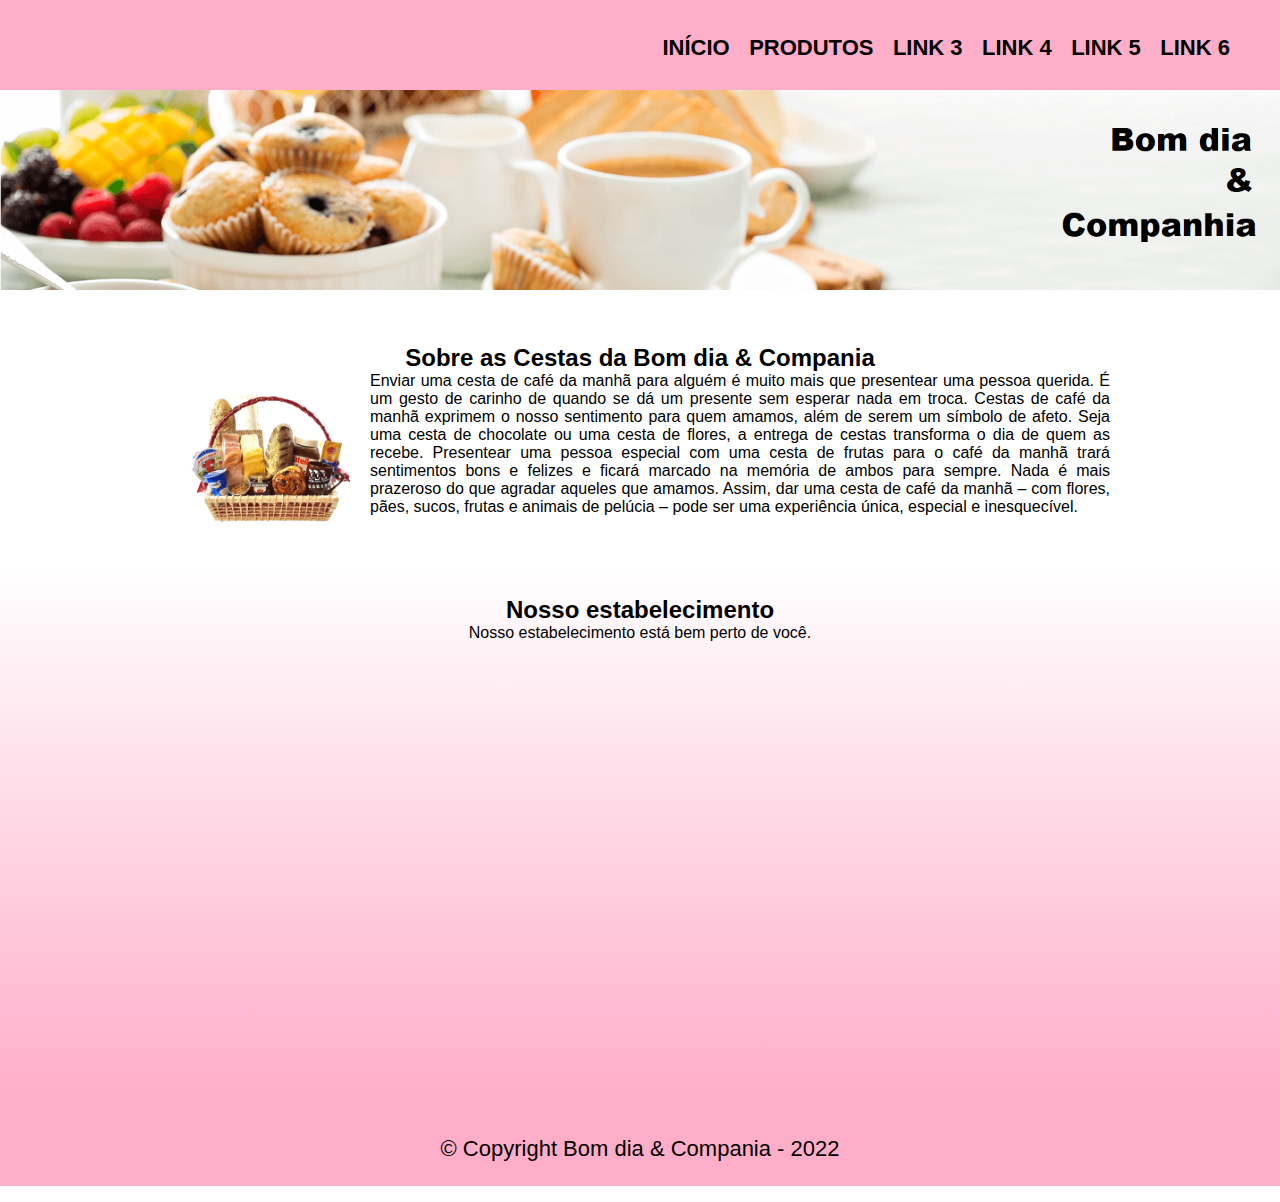
<file: Cesta/index.html>
<!DOCTYPE html>
<html lang="pt-br">
<head>
    <meta charset="UTF-8">
    <meta http-equiv="X-UA-Compatible" content="IE=edge">
    <meta name="viewport" content="width=device-width, initial-scale=1.0">
    <link rel="stylesheet" href="./css/style.css">
    <title>Bom dia & Compania</title>
</head>
<body>
    <header>
        <div class="menu">
            <nav>
                <ul>
                    <li><a href="index.html">Início</a></li>
                    <li><a href="produtos.html">Produtos</a></li>
                    <li><a href="#">Link 3</a></li>
                    <li><a href="#">Link 4</a></li>
                    <li><a href="#">Link 5</a></li>
                    <li><a href="#">Link 6</a></li>
                </ul>

            </nav>
        </div>
    </header>
    <img class="banner"src="./img/banner.jpg">
    <main>
        <section class="principal">
            <h2 class="titulo-principal">Sobre as Cestas da Bom dia & Compania</h2>
            <img class= "Cesta"src="img/cesta.jpg">
            <p class="mensagem">Enviar uma cesta de café da manhã para alguém é muito mais que presentear uma pessoa querida. É um gesto de carinho de quando se dá um presente sem esperar nada em troca. Cestas de café da manhã exprimem o nosso sentimento para quem amamos, além de serem um símbolo de afeto. Seja uma cesta de chocolate ou uma cesta de flores, a entrega de cestas transforma o dia de quem as recebe. Presentear uma pessoa especial com uma cesta de frutas para o café da manhã trará sentimentos bons e felizes e ficará marcado na memória de ambos para sempre. Nada é mais prazeroso do que agradar aqueles que amamos. Assim, dar uma cesta de café da manhã – com flores, pães, sucos, frutas e animais de pelúcia – pode ser uma experiência única, especial e inesquecível.</p>
        </section>
        <section class="mapa">
            <h2 class="titulo-principal">Nosso estabelecimento</h2>
            <p class="mensagem" id="mensagem-mapa">Nosso estabelecimento está bem perto de você.</p>
            <div class="mapa-conteudo">
                <iframe src="https://www.google.com/maps/embed?pb=!1m18!1m12!1m3!1d3604.2595693038825!2d-49.211132539468394!3d-25.396120516019067!2m3!1f0!2f0!3f0!3m2!1i1024!2i768!4f13.1!3m3!1m2!1s0x94dce5fbf26b8af5%3A0xc75afe7e7cbd78aa!2sCestas%20de%20Caf%C3%A9%20da%20Manh%C3%A3!5e0!3m2!1spt-BR!2sbr!4v1667842827725!5m2!1spt-BR!2sbr" width="900" height="450" style="border:0;" allowfullscreen="" loading="lazy" referrerpolicy="no-referrer-when-downgrade"></iframe>
            </div>

        </section>
    </main>
    <footer class="rodape">
            <p class="copyright">&copy; Copyright Bom dia & Compania - 2022</p>
    </footer>
</body>
</html>
</file>
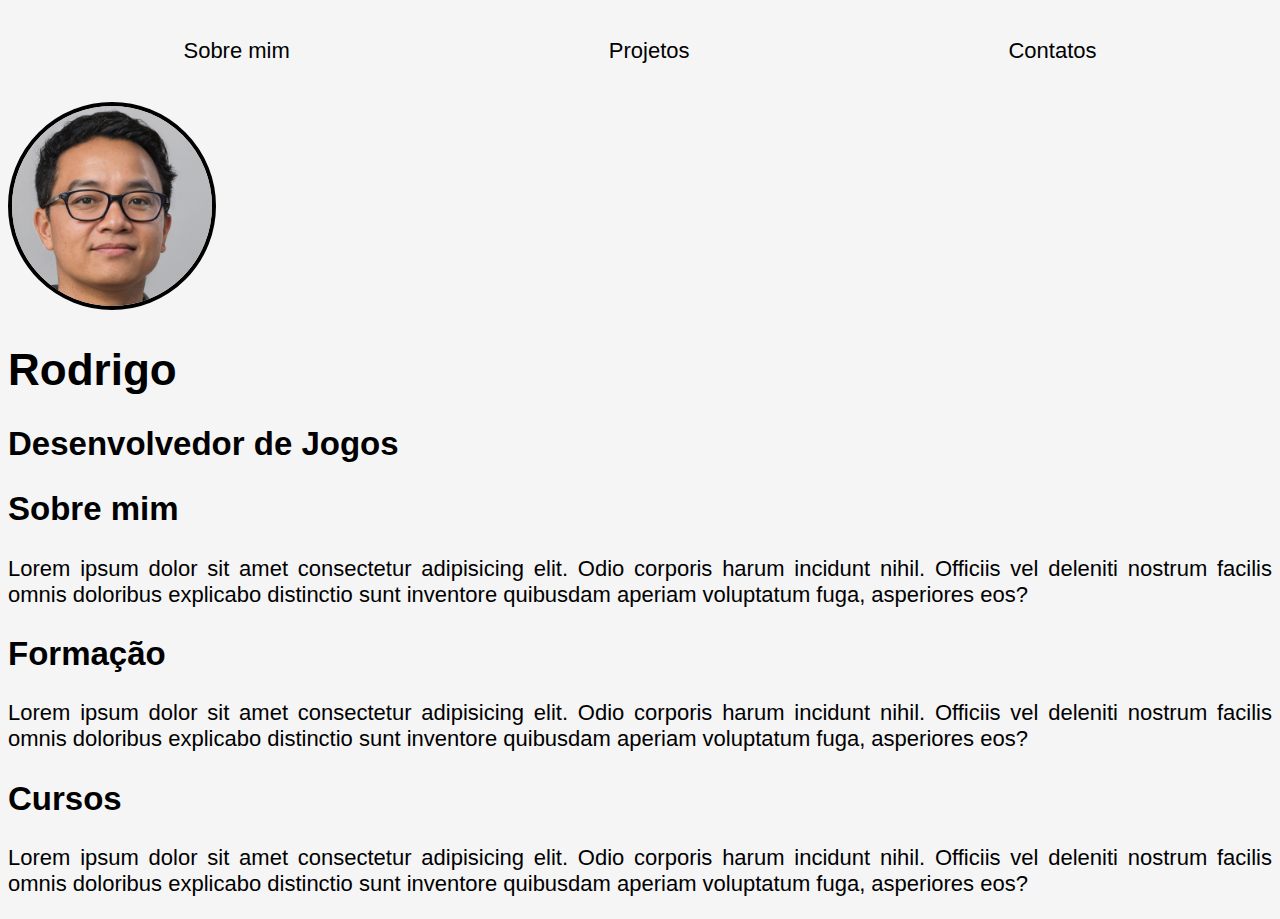
<file: Curriculo/index.html>
<!DOCTYPE html>
<html lang="pt-br">
<head>
    <meta charset="UTF-8">
    <meta http-equiv="X-UA-Compatible" content="IE=edge">
    <meta name="viewport" content="width=device-width, initial-scale=1.0">
    <link rel="stylesheet" href="style.css">
    <title>Currículo</title>
</head>
<body>
    <div class="container">
        <nav>
            <ul class="menu">
                <li><a href="#">Sobre mim</a></li>
                <li><a href="#">Projetos</a></li>
                <li><a href="#">Contatos</a></li>
            </ul>
        </nav>
    </div>
    <header>
<div class="centro">
    <img src="foto.jpg">
</div>
<h1>Rodrigo</h1>
<h2>Desenvolvedor de Jogos</h2>
    </header>
    <main>
        <section>
            <h2>Sobre mim</h2>
            <p>Lorem ipsum dolor sit amet consectetur adipisicing elit. Odio corporis harum incidunt nihil. Officiis vel deleniti nostrum facilis omnis doloribus explicabo distinctio sunt inventore quibusdam aperiam voluptatum fuga, asperiores eos?</p>
        </section>
        <section>
            <h2>Formação</h2>
            <p>Lorem ipsum dolor sit amet consectetur adipisicing elit. Odio corporis harum incidunt nihil. Officiis vel deleniti nostrum facilis omnis doloribus explicabo distinctio sunt inventore quibusdam aperiam voluptatum fuga, asperiores eos?</p>
        </section>
        <section>
            <h2>Cursos</h2>
            <p>Lorem ipsum dolor sit amet consectetur adipisicing elit. Odio corporis harum incidunt nihil. Officiis vel deleniti nostrum facilis omnis doloribus explicabo distinctio sunt inventore quibusdam aperiam voluptatum fuga, asperiores eos?</p>
        </section>
    </main>
    <footer>

    </footer>
    
</body>
</html>
</file>
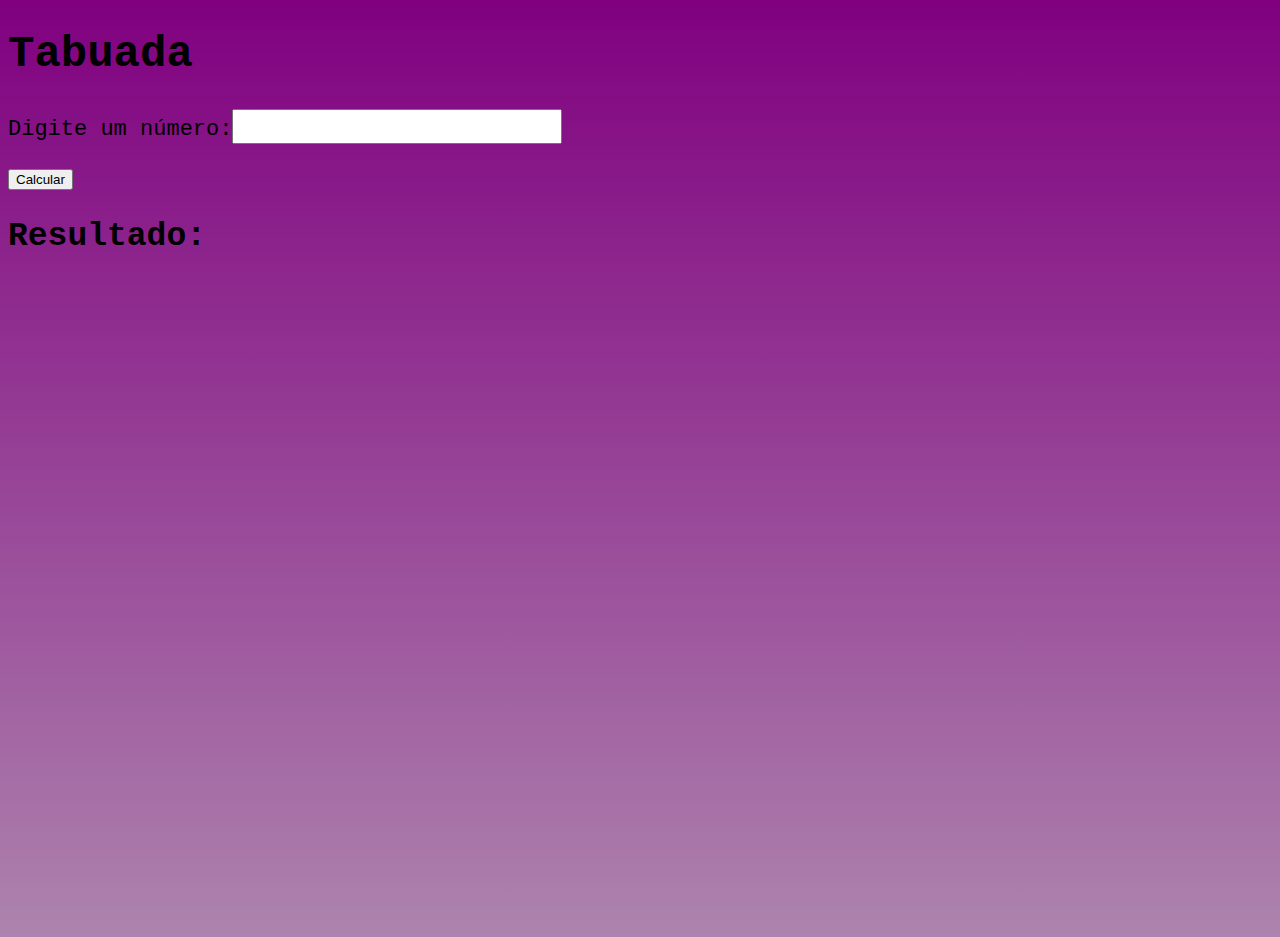
<file: Calculo/Calculo/index.html>
<!DOCTYPE html>
<html lang="pt-br">
<head>
    <meta charset="UTF-8">
    <meta http-equiv="X-UA-Compatible" content="IE=edge">
    <meta name="viewport" content="width=device-width, initial-scale=1.0">
    <link rel="stylesheet" href="style.css">
    <script type="text/javascript" src="tabuada.js"></script>
    <title>Tabuada</title>
</head>
<body>
    <h1>Tabuada</h1>
    <p>Digite um número:<input id="numero" type="number"></p>
    <button onclick="tabuada()">Calcular</button><br>
    <h2>Resultado:</h2>
    <div id="resposta" style="display:inline"></div>    
</body>
</html>
</file>
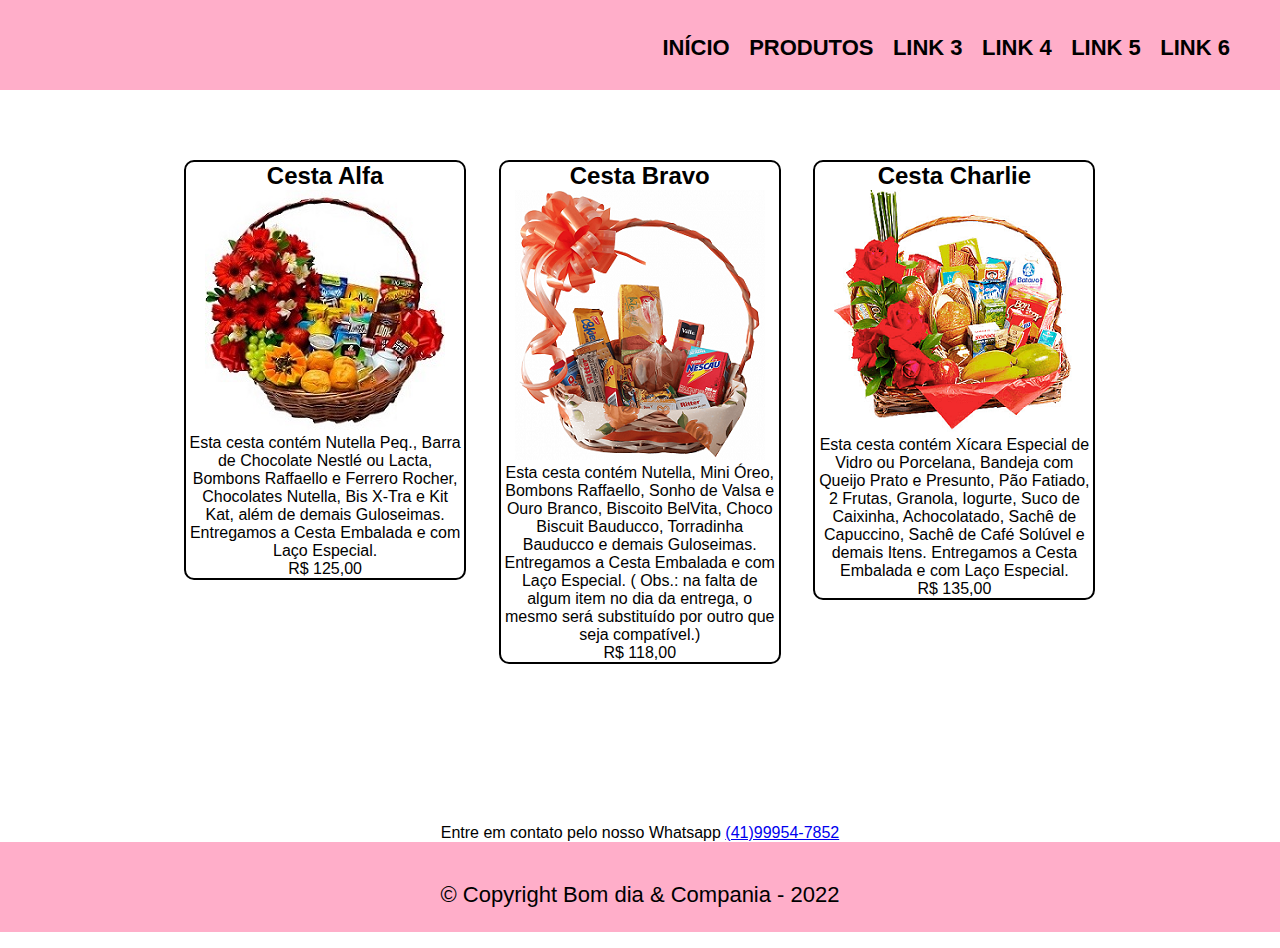
<file: Cesta/produtos.html>
<!DOCTYPE html>
<html lang="pt-br">
<head>
    <meta charset="UTF-8">
    <meta http-equiv="X-UA-Compatible" content="IE=edge">
    <meta name="viewport" content="width=device-width, initial-scale=1.0">
    <link rel="stylesheet" href="./css/style.css">
    <title>Document</title>
</head>
<body>
    <header>
        <div class="menu">
            <nav>
                <ul>
                    <li><a href="index.html">Início</a></li>
                    <li><a href="produtos.html">Produtos</a></li>
                    <li><a href="#">Link 3</a></li>
                    <li><a href="#">Link 4</a></li>
                    <li><a href="#">Link 5</a></li>
                    <li><a href="#">Link 6</a></li>
                </ul>

            </nav>
        </div>
    </header>
    <main>
        <ul class="produtos">
            <li>
                <h2>Cesta Alfa</h2>
                <img src="./img/cesta1.jpg"></img>
                <p class="produto descricao">Esta cesta contém Nutella Peq., Barra de Chocolate Nestlé ou Lacta, Bombons Raffaello e Ferrero Rocher, Chocolates Nutella, Bis X-Tra e Kit Kat, além de demais Guloseimas. Entregamos a Cesta Embalada e com Laço Especial.</p>
                <p class="produto-preco">R$ 125,00</p>
            </li>
            <li>
                <h2>Cesta Bravo</h2>
                <img src="./img/cesta2.jpg"></img>
                <p class="produto descricao">Esta cesta contém Nutella, Mini Óreo, Bombons Raffaello, Sonho de Valsa e Ouro Branco, Biscoito BelVita, Choco Biscuit Bauducco, Torradinha Bauducco e demais Guloseimas. Entregamos a Cesta Embalada e com Laço Especial. ( Obs.: na falta de algum item no dia da entrega, o mesmo será substituído por outro que seja compatível.)</p>
                <p class="produto-preco">R$ 118,00</p>
            </li>
            <li>
                <h2>Cesta Charlie</h2>
                <img src="./img/cesta3.jpg"></img>
                <p class="produto descricao">Esta cesta contém Xícara Especial de Vidro ou Porcelana, Bandeja com Queijo Prato e Presunto, Pão Fatiado, 2 Frutas, Granola, Iogurte, Suco de Caixinha, Achocolatado, Sachê de Capuccino, Sachê de Café Solúvel e demais Itens. Entregamos a Cesta Embalada e com Laço Especial.</p>
                <p class="produto-preco">R$ 135,00</p>
            </li>

        </ul>
    </main>
    <div class="contato">Entre em contato pelo nosso Whatsapp <a href="https://api.whatsapp.com/send?phone=5541999574000">(41)99954-7852</a></div>
    <footer class="rodape">
        <p class="copyright">&copy; Copyright Bom dia & Compania - 2022</p>
</footer>
</body>
</html>
</file>
<file: Cesta/css/style.css>
*{
    margin: 0;
    padding: 0;
}

body{
    font-family: Arial, Helvetica, sans-serif;

}

.menu{
    position: fixed;
    background: #ffaec9;
    width: 100%;
    height: 90px;
    margin: 0px auto;
}
nav{
    position: absolute;
    top: 35px;
    right: 35px;

}
nav li{
    display: inline;
    list-style-type: none;
    margin: 0px 15px 0px 0px;
}
nav a{
    text-transform: uppercase;
    text-decoration: none;
    font-weight: bold;
    font-size: 22px;
    color: #000000;
}
nav a:hover{
    text-decoration: underline;
    color: crimson;
}

.banner{
    width: 100%;
    padding: 90px 0px 0px 0px;
}
.Cesta{
    width: 160px;
    float: left;
    margin: 20px 20px;
}
.principal{
    padding: 20px 0px;
    width: 940px;
    margin: 30px auto;
}
.titulo-principal{
    text-align: center;
    font-weight: bolder;
    margin: 0px 0px 20px 0 px;
}
.mensagem{
    text-align: justify;
}

.mapa{
    padding: 30px 0px 0px 0px;
    background: linear-gradient(#fff, #ffaec9);
}

.mapa-conteudo{
    width: 940px;
    margin: 0 auto;
}

#mensagem-mapa{
    text-align: center;
}

.rodape{
    background: rgb(255, 174, 201);
    text-align: center;
    height: 90px;
}

.copyright {
    font-size: 22px;
    padding: 40px;

}

.produtos {
    width: 940px;
    margin: 0 auto;
    padding: 100px 0;
}
.produtos li{
    display: inline-block;
    text-align: center;
    width: 30%;
    vertical-align: top;
    margin: 60px 1.5%;
    box-sizing: border-box;
    border: 2px solid #000;
    border-radius: 10px;
}

.produtos li:hover{
    border-color: #C78C19;
}
.produtos li:active{
    border-color: #088c19;
}
.produtos li:hover h2{
    font-size: 30px;
    font-weight: bolder;
    color: #ff0000;

}

.contato{
    text-align: center;
}
</file>
<file: Curriculo/style.css>
body{
    color:black;
    background-color: whitesmoke;
    font-family: Arial, Helvetica, sans-serif;
    font-size: 22px;
    text-align: justify;
    
}

.menu{
    display: flex;
    justify-content: space-around;
    list-style-type: none;
    align-items: center;
    padding: 16px;
}

a{
    color: black;
    text-decoration: none;
}

header img {
    width: 200px;
    border: 4px solid black;
    border-radius: 50%;
}

.centro{
    text-align: left;
}
</file>
<file: Calculo/Calculo/style.css>
body {
    font-size: 22px;
    font-family: 'Courier New', Courier, monospace;
    background-image: linear-gradient(purple, rgb(173, 132, 173));
    height: 100vh;
}

    #numero{
    font-size:25px;
}

    #resposta{
        font-weight: bolder;
        font-size: 40px;
        color: aliceblue;
    }
</file>
